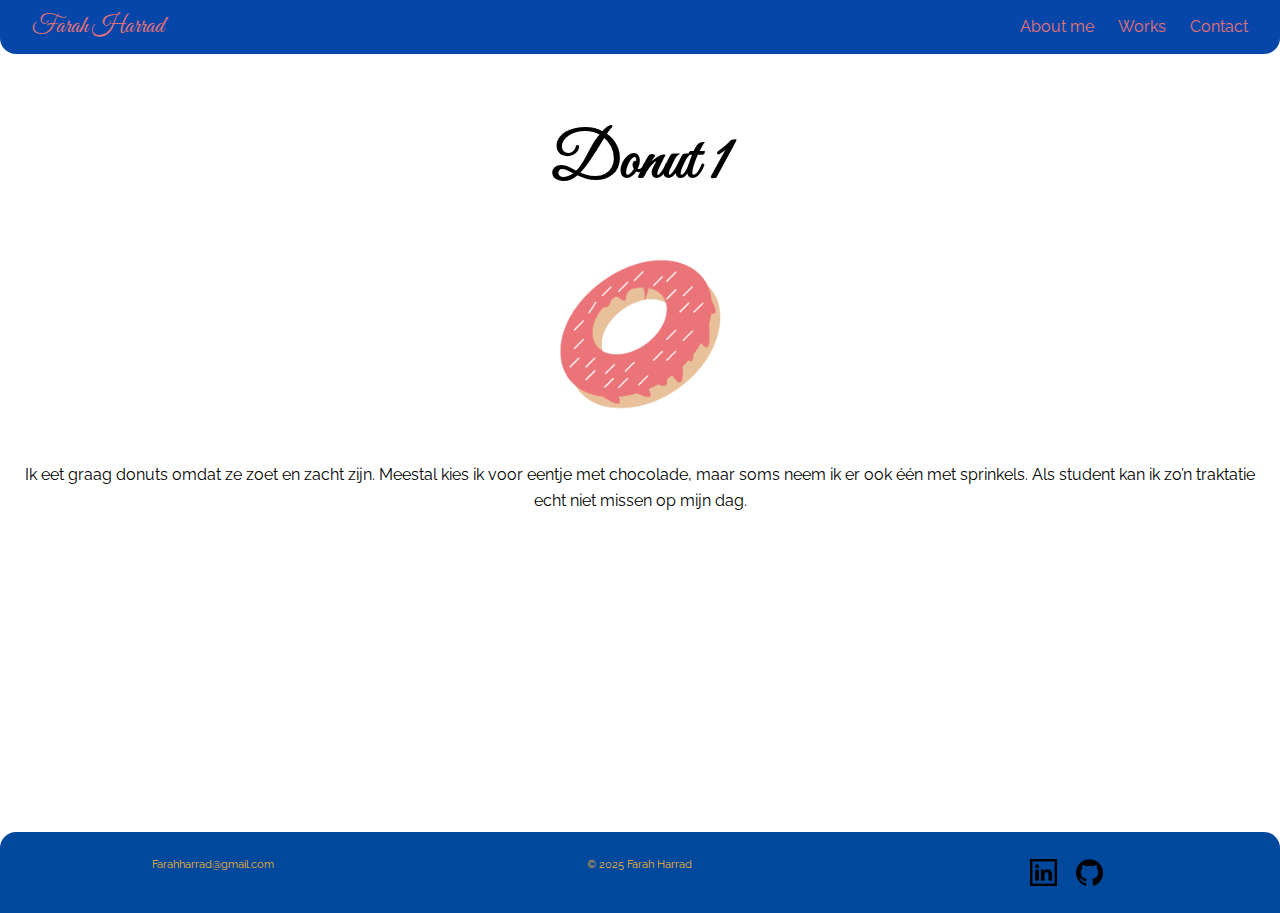
<file: icons/donut1.html>
<!DOCTYPE html>
<html lang="nl">
<head>
  <meta charset="UTF-8" />
  <meta name="viewport" content="width=device-width, initial-scale=1.0" />
  <title>Farah Harrad</title>
  <link rel="stylesheet" href="css/style.css" />
  <link href="https://fonts.googleapis.com/css2?family=Great+Vibes&family=Playfair+Display&display=swap" rel="stylesheet">
  <link rel="preconnect" href="https://fonts.googleapis.com">
  <link rel="preconnect" href="https://fonts.gstatic.com" crossorigin>
  <link href="https://fonts.googleapis.com/css2?family=Raleway:ital,wght@0,100..900;1,100..900&display=swap" rel="stylesheet">
</head>
<body>
<header>
    <nav class="navbar">
      <div class="logo">Farah Harrad</div>
      <ul class="nav-links">
        <li><a href="https://farahharrad.github.io">About me</a></li>
        <li><a href="https://farahharrad.github.io/#works">Works</a></li>
        <li><a href="https://farahharrad.github.io/#contact">Contact</a></li>
      </ul>
    </nav>
  </header>

  <main>
    <section class="blog-post">
      <h1>Donut 1</h1>
      <img src="donut1.png" alt="Blog afbeelding" class="blog-image" />
      <p>
       Ik eet graag donuts omdat ze zoet en zacht zijn. 
        Meestal kies ik voor eentje met chocolade, maar soms neem ik er ook één met sprinkels. 
        Als student kan ik zo’n traktatie echt niet missen op mijn dag.
      </p>
    </section>
  </main>

  <footer id="contact">
    <p><a href="mailto:Farahharrad@gmail.com">Farahharrad@gmail.com</a></p>
    <p>© 2025 Farah Harrad</p>
    <div>     
      <a href="https://www.linkedin.com/in/farah-harrad-21344b32b/"><img src="Linkdin.png" alt=""></a>
      <a href="https://github.com/farahharrad"><img src="Github.png" alt=""></a>
    </div>
  </footer>
</body>
</html>
</file>
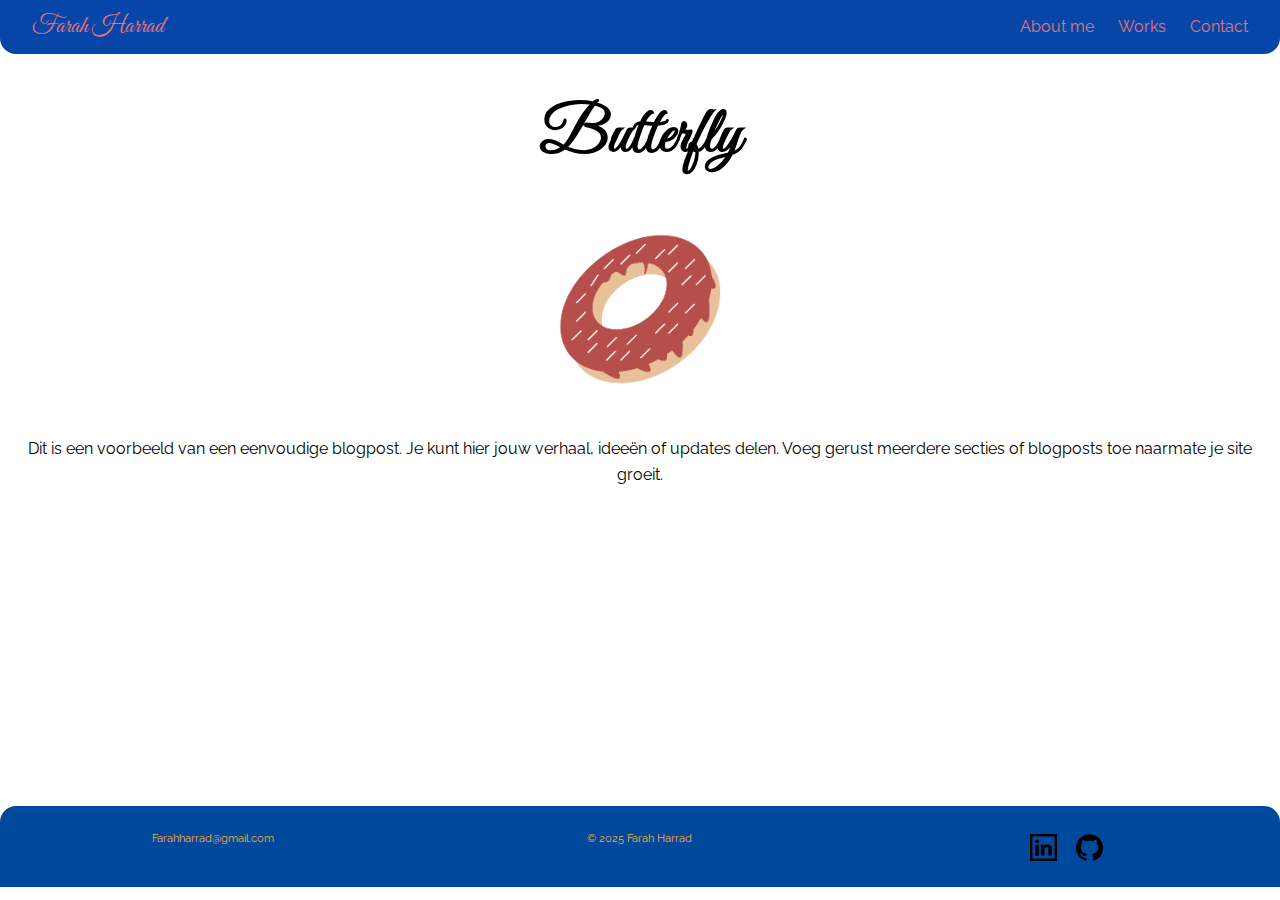
<file: icons/donut2.html>
<!DOCTYPE html>
<html lang="nl">
<head>
  <meta charset="UTF-8" />
  <meta name="viewport" content="width=device-width, initial-scale=1.0" />
  <title>Farah Harrad</title>
  <link rel="stylesheet" href="css/style.css" />
  <link href="https://fonts.googleapis.com/css2?family=Great+Vibes&family=Playfair+Display&display=swap" rel="stylesheet">
  <link rel="preconnect" href="https://fonts.googleapis.com">
  <link rel="preconnect" href="https://fonts.gstatic.com" crossorigin>
  <link href="https://fonts.googleapis.com/css2?family=Raleway:ital,wght@0,100..900;1,100..900&display=swap" rel="stylesheet">
</head>
<body>
  <header>
    <nav class="navbar">
      <div class="logo">Farah Harrad</div>
      <ul class="nav-links">
        <li><a href="#about">About me</a></li>
        <li><a href="#works">Works</a></li>
        <li><a href="#contact">Contact</a></li>
      </ul>
    </nav>
  </header>

  <main>
    <section class="blog-post">
      <h1>Butterfly</h1>
      <img src="donut2.png" alt="Blog afbeelding" class="blog-image" />
      <p>
        Dit is een voorbeeld van een eenvoudige blogpost. Je kunt hier jouw verhaal, ideeën of updates delen. Voeg gerust meerdere secties of blogposts toe naarmate je site groeit.
      </p>
    </section>
  </main>

  <footer id="contact">
    <p><a href="mailto:Farahharrad@gmail.com">Farahharrad@gmail.com</a></p>
    <p>© 2025 Farah Harrad</p>
    <div>     
      <a href="https://www.linkedin.com/in/farah-harrad-21344b32b/"><img src="Linkdin.png" alt=""></a>
      <a href="https://github.com/farahharrad"><img src="Github.png" alt=""></a>
    </div>
  </footer>
</body>
</html>
</file>
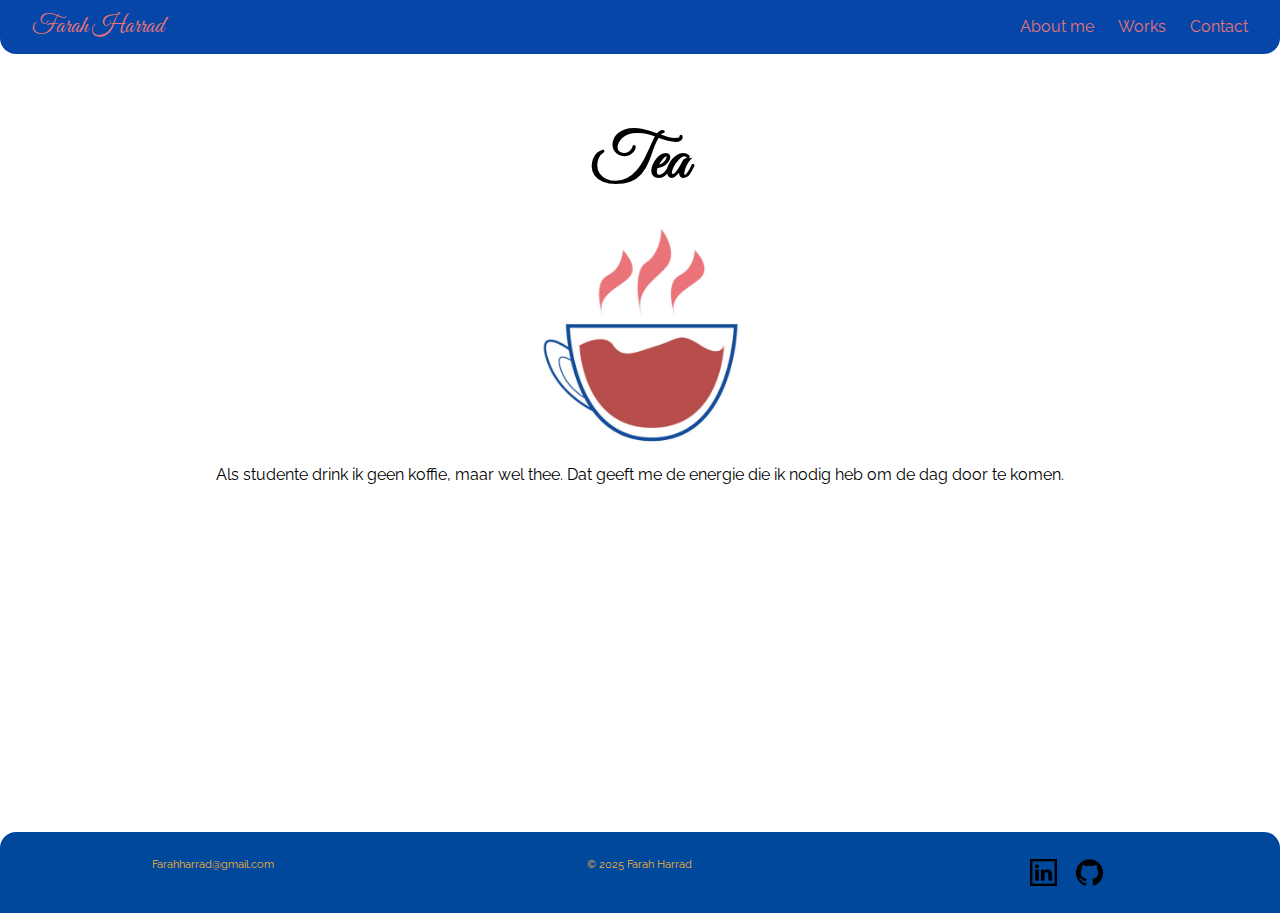
<file: icons/glass.html>
<!DOCTYPE html>
<html lang="nl">
<head>
  <meta charset="UTF-8" />
  <meta name="viewport" content="width=device-width, initial-scale=1.0" />
  <title>Farah Harrad</title>
  <link rel="stylesheet" href="css/style.css" />
  <link href="https://fonts.googleapis.com/css2?family=Great+Vibes&family=Playfair+Display&display=swap" rel="stylesheet">
  <link rel="preconnect" href="https://fonts.googleapis.com">
  <link rel="preconnect" href="https://fonts.gstatic.com" crossorigin>
  <link href="https://fonts.googleapis.com/css2?family=Raleway:ital,wght@0,100..900;1,100..900&display=swap" rel="stylesheet">
</head>
<body>
<header>
    <nav class="navbar">
      <div class="logo">Farah Harrad</div>
      <ul class="nav-links">
        <li><a href="https://farahharrad.github.io">About me</a></li>
        <li><a href="https://farahharrad.github.io/#works">Works</a></li>
        <li><a href="https://farahharrad.github.io/#contact">Contact</a></li>
      </ul>
    </nav>
  </header>

  <main>
    <section class="blog-post">
      <h1>Tea</h1>
      <img src="glass.png" alt="Blog afbeelding" class="blog-image" />
      <p>
        Als studente drink ik geen koffie, maar wel thee. 
        Dat geeft me de energie die ik nodig heb om de dag door te komen.
      </p>
    </section>
  </main>

  <footer id="contact">
    <p><a href="mailto:Farahharrad@gmail.com">Farahharrad@gmail.com</a></p>
    <p>© 2025 Farah Harrad</p>
    <div>     
      <a href="https://www.linkedin.com/in/farah-harrad-21344b32b/"><img src="Linkdin.png" alt=""></a>
      <a href="https://github.com/farahharrad"><img src="Github.png" alt=""></a>
    </div>
  </footer>
</body>
</html>
</file>
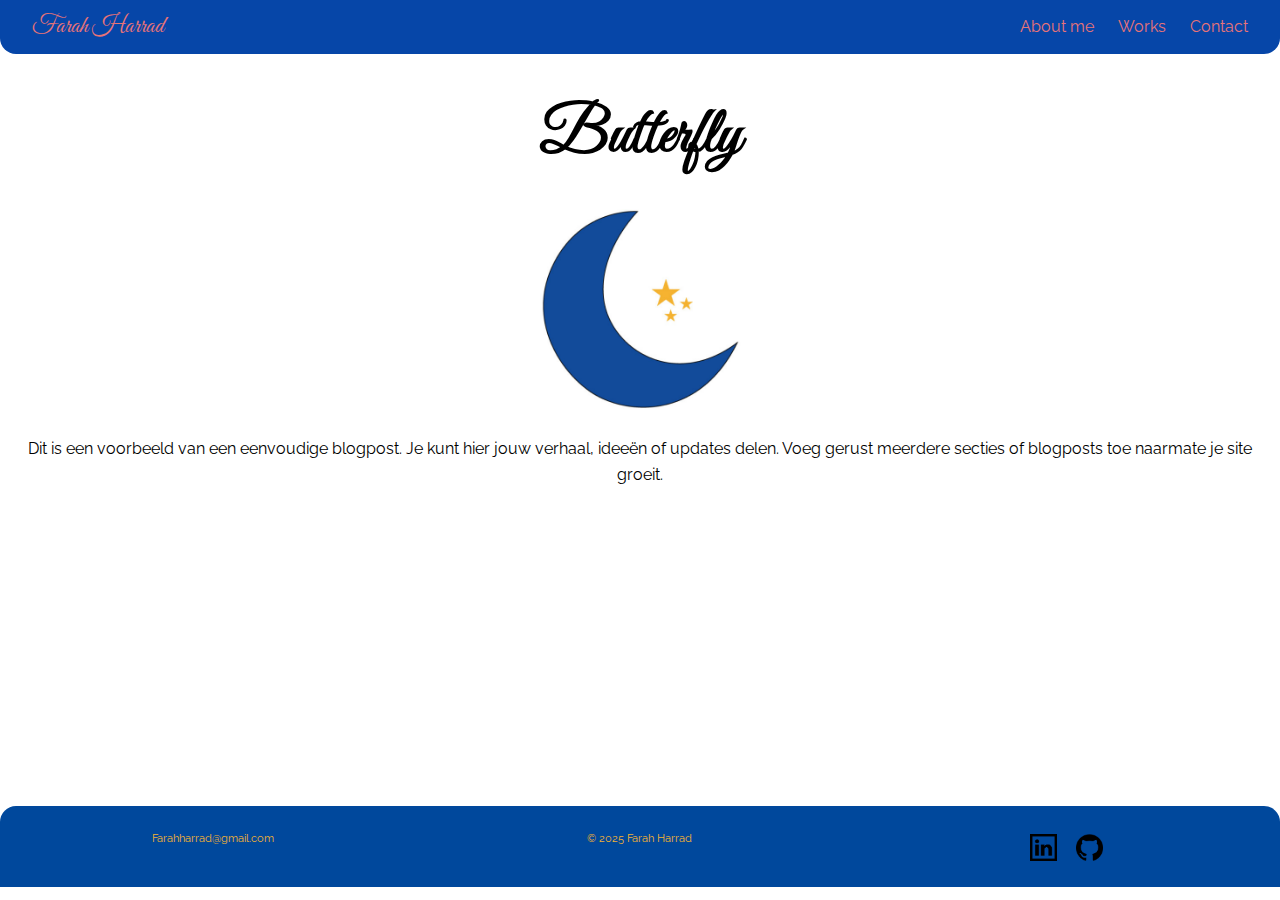
<file: icons/moon.html>
<!DOCTYPE html>
<html lang="nl">
<head>
  <meta charset="UTF-8" />
  <meta name="viewport" content="width=device-width, initial-scale=1.0" />
  <title>Farah Harrad</title>
  <link rel="stylesheet" href="css/style.css" />
  <link href="https://fonts.googleapis.com/css2?family=Great+Vibes&family=Playfair+Display&display=swap" rel="stylesheet">
  <link rel="preconnect" href="https://fonts.googleapis.com">
  <link rel="preconnect" href="https://fonts.gstatic.com" crossorigin>
  <link href="https://fonts.googleapis.com/css2?family=Raleway:ital,wght@0,100..900;1,100..900&display=swap" rel="stylesheet">
</head>
<body>
  <header>
    <nav class="navbar">
      <div class="logo">Farah Harrad</div>
      <ul class="nav-links">
        <li><a href="#about">About me</a></li>
        <li><a href="#works">Works</a></li>
        <li><a href="#contact">Contact</a></li>
      </ul>
    </nav>
  </header>

  <main>
    <section class="blog-post">
      <h1>Butterfly</h1>
      <img src="moon.png" alt="Blog afbeelding" class="blog-image" />
      <p>
        Dit is een voorbeeld van een eenvoudige blogpost. Je kunt hier jouw verhaal, ideeën of updates delen. Voeg gerust meerdere secties of blogposts toe naarmate je site groeit.
      </p>
    </section>
  </main>

  <footer id="contact">
    <p><a href="mailto:Farahharrad@gmail.com">Farahharrad@gmail.com</a></p>
    <p>© 2025 Farah Harrad</p>
    <div>     
      <a href="https://www.linkedin.com/in/farah-harrad-21344b32b/"><img src="Linkdin.png" alt=""></a>
      <a href="https://github.com/farahharrad"><img src="Github.png" alt=""></a>
    </div>
  </footer>
</body>
</html>
</file>
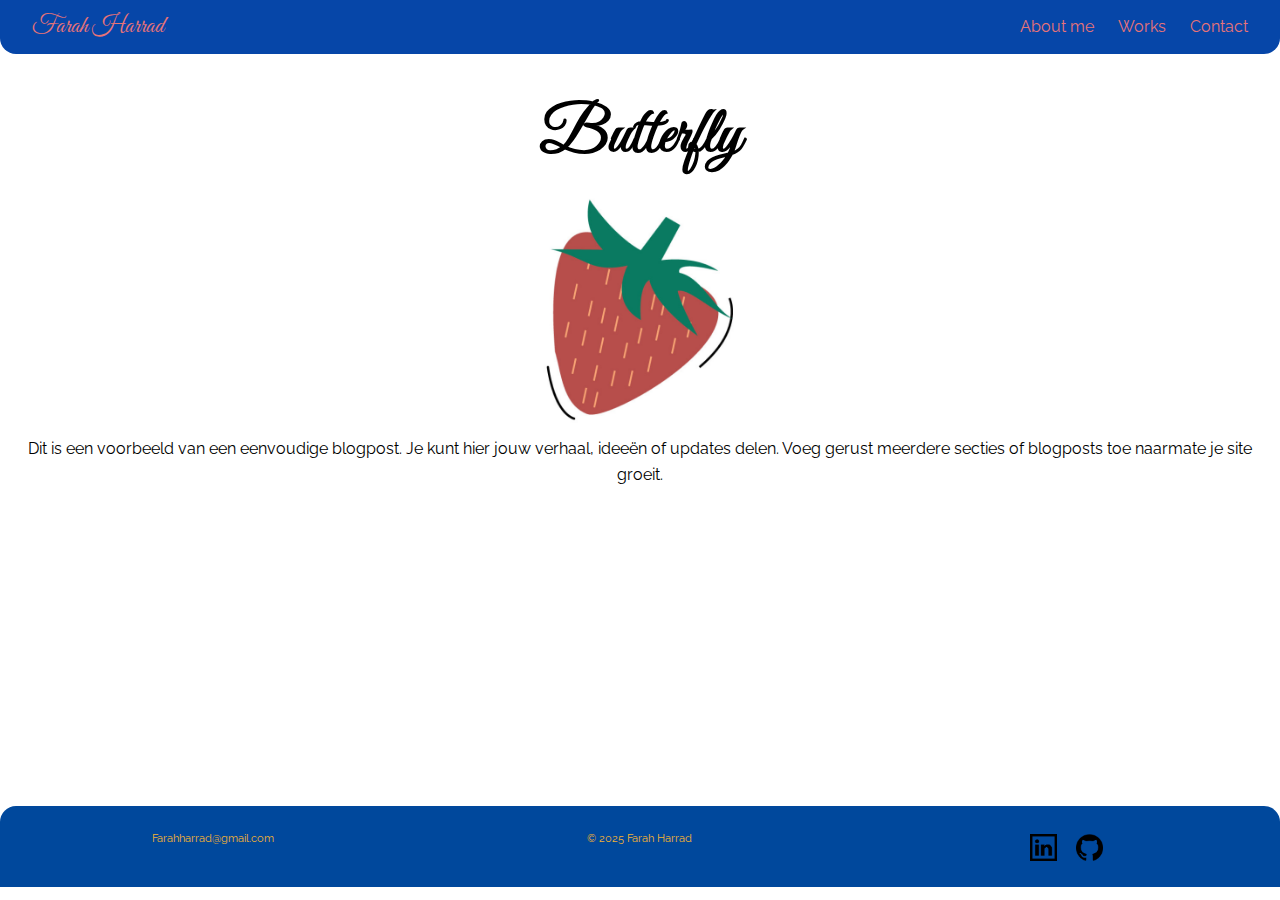
<file: icons/strawberry.html>
<!DOCTYPE html>
<html lang="nl">
<head>
  <meta charset="UTF-8" />
  <meta name="viewport" content="width=device-width, initial-scale=1.0" />
  <title>Farah Harrad</title>
  <link rel="stylesheet" href="css/style.css" />
  <link href="https://fonts.googleapis.com/css2?family=Great+Vibes&family=Playfair+Display&display=swap" rel="stylesheet">
  <link rel="preconnect" href="https://fonts.googleapis.com">
  <link rel="preconnect" href="https://fonts.gstatic.com" crossorigin>
  <link href="https://fonts.googleapis.com/css2?family=Raleway:ital,wght@0,100..900;1,100..900&display=swap" rel="stylesheet">
</head>
<body>
  <header>
    <nav class="navbar">
      <div class="logo">Farah Harrad</div>
      <ul class="nav-links">
        <li><a href="#about">About me</a></li>
        <li><a href="#works">Works</a></li>
        <li><a href="#contact">Contact</a></li>
      </ul>
    </nav>
  </header>

  <main>
    <section class="blog-post">
      <h1>Butterfly</h1>
      <img src="strawberry.png" alt="Blog afbeelding" class="blog-image" />
      <p>
        Dit is een voorbeeld van een eenvoudige blogpost. Je kunt hier jouw verhaal, ideeën of updates delen. Voeg gerust meerdere secties of blogposts toe naarmate je site groeit.
      </p>
    </section>
  </main>

  <footer id="contact">
    <p><a href="mailto:Farahharrad@gmail.com">Farahharrad@gmail.com</a></p>
    <p>© 2025 Farah Harrad</p>
    <div>     
      <a href="https://www.linkedin.com/in/farah-harrad-21344b32b/"><img src="Linkdin.png" alt=""></a>
      <a href="https://github.com/farahharrad"><img src="Github.png" alt=""></a>
    </div>
  </footer>
</body>
</html>
</file>
<file: icons/css/style.css>
/* Algemene reset */
* {
  margin: 0;
  padding: 0;
  box-sizing: border-box;
}

html {
  scroll-behavior: smooth;
}

body {
  
  line-height: 1.6;
  background: white;
  color: black;
}

/* Navigatiebalk */
.navbar {
  background-color: #0646a8;
  color: rgb(233, 116, 119);
  display: flex;
  justify-content: center;
  align-items: center;
  padding: 0.5rem 2rem;
  flex-wrap: wrap;
  border-bottom-left-radius: 1rem;
  border-bottom-right-radius: 1rem;
}

.logo {
  font-family: 'Great Vibes', cursive;
  font-size: 1.5rem;
}

.nav-links {
  display: flex;
  gap: 1.5rem;
  list-style: none;
}

.nav-links a {
  color: rgb(233, 116, 119);
  text-decoration: none;
  font-size: 1rem;
  font-family: 'Raleway', serif;
}

.nav-links li {
  transition: transform 0.2s ease, font-size 0.2s ease;
}

.nav-links li:hover {
  transform: scale(1.1);
}
.blog-post{
text-align: center;
height: 80vh;
margin-top: 2rem;
margin-left: auto;
margin-right: auto;
}
.blog-post h1{
font-family: 'Great Vibes', cursive;
font-size: 4rem;
}

.blog-post p{
padding: 0rem 1rem;
 font-family: 'Raleway', serif;
}
.blog-image{
  width:15rem ;
  height: 15rem;
}

/* Footer */
footer {
  background-color: rgb(0, 72, 156);
  height: 9vh;
  border-top-right-radius: 1rem;
  border-top-left-radius: 1rem;
  display: grid;
  grid-template-columns: 1fr 1fr 1fr;
  font-family: 'Raleway', serif;
}

footer div {
  display: flex;
  justify-content: center;
  align-items: center;
  gap: 1.2rem;
  width: 100%;
}

footer p a {
  text-decoration: none;
}

footer p {
  text-align: center;
  padding-top: 1.5rem;
  font-size: 0.7rem;
  color: rgb(244, 178, 49);
}

footer a {
  padding-top: 0.5rem;
  text-align: center;
  color: rgb(244, 178, 49);
}

footer img {
  width: 1.7rem;
  height: 1.7rem;
}

/* Responsieve navigatie */
@media (min-width: 449px) {
  .navbar {
    justify-content: space-between;
  }
}

@media (min-width: 1440px) {
  .navbar {
    height: 15vh;
    padding: 1rem 2rem;
  }

  .nav-links a {
    font-size: 1.3rem;
  }

  .logo {
    font-size: 3rem;
  }

  footer p {
    font-size: 1.2rem;
    padding-top:1.2rem ;
  }

  footer img {
    width: 3rem;
    height: 3rem;
  }
}
</file>
